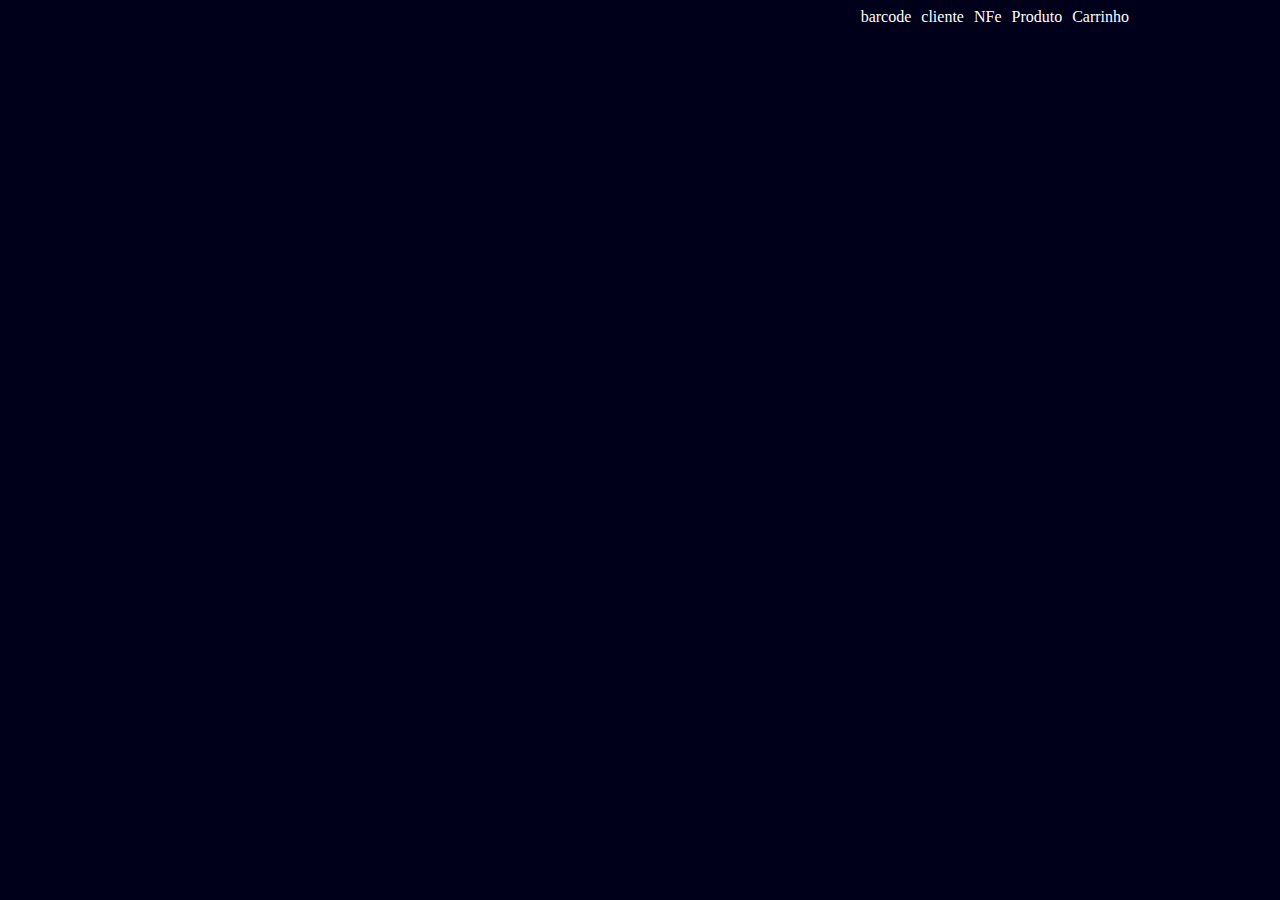
<file: front/index.html>
<!DOCTYPE html>
<html lang="en">

<head>
    <meta charset="UTF-8">
    <meta name="viewport" content="width=device-width, initial-scale=1.0">
    <title>Exam Site</title>
    <link rel="stylesheet" href="./css/index.css">
    <link rel="stylesheet" href="./css/style.css">
</head>

<body>
    <div class="tab">
        <div class="main"></div>
        <div class="gap"></div>
        <div class="pages">
            <div class="page"><a class="textPage" href="./pages/barcode.html">barcode</a></div>
            <div class="page"><a class="textPage" href="./pages/clients.html">cliente</a></div>
            <div class="page"><a class="textPage" href="./pages/NfeXML.html">NFe</a></div>
            <div class="page"><a class="textPage" href="./pages/product.html">Produto</a></div>
            <div class="page"><a class="textPage" href="./pages/purcharse.html">Carrinho</a></div>
        </div>
    </div>
</body>

</html>
</file>
<file: front/css/index.css>
.tab{
    display:flex;
}
.gap{
    flex:2
}
.pages{
    display: flex;
    flex: 1;
}
.page{
    margin-left: 10px;
    
}
.textPage{
    text-decoration-line: none;
    color: white

}
.page :hover{
    background-color: rgba(240, 248, 255, 0.233);
}
</file>
<file: front/css/style.css>
body{background-color: rgb(1, 0, 27);}
</file>
